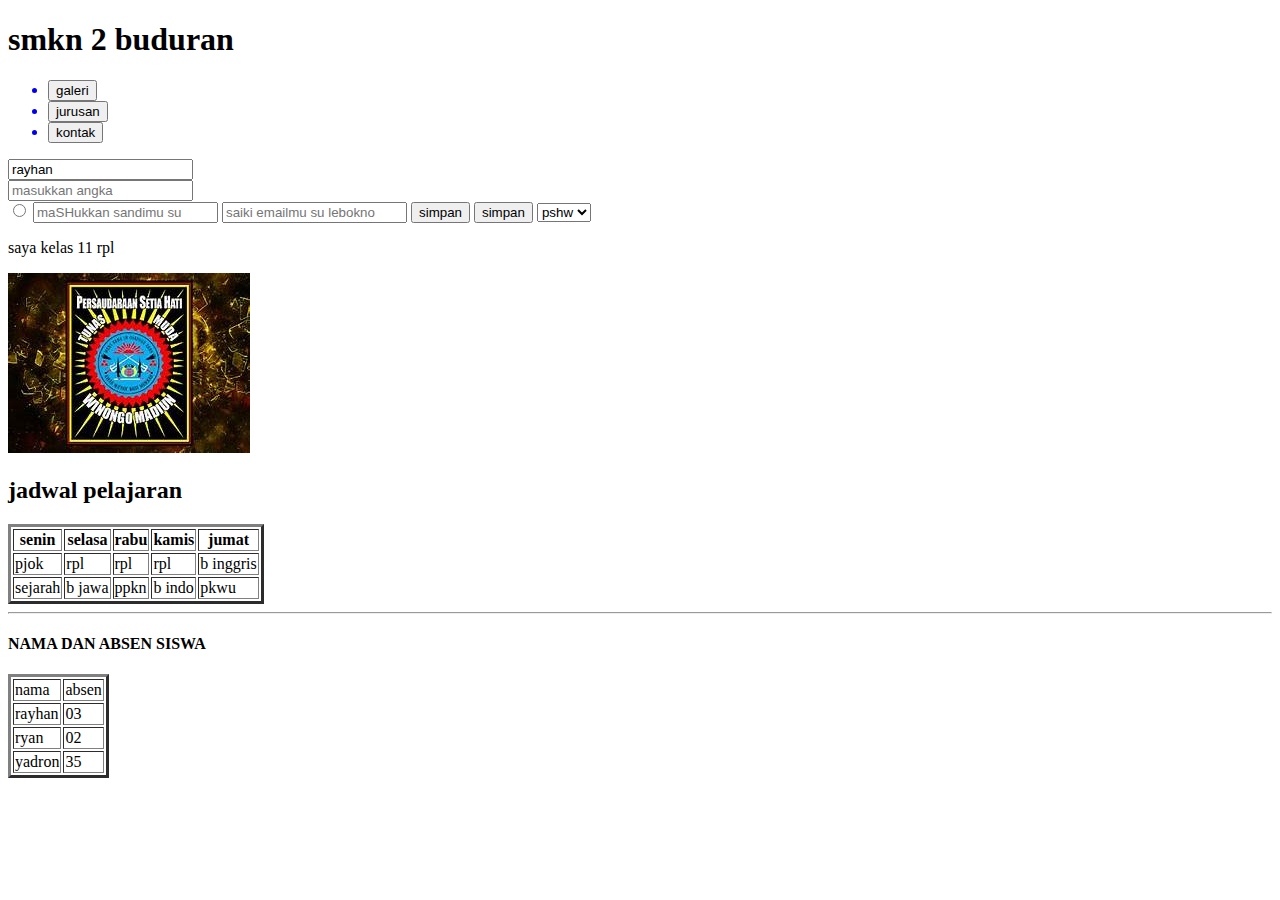
<file: 2024-07-24/index.html>
<!DOCTYPE html>
<html lang="en">
<head>
    <meta charset="UTF-8">
    <meta name="viewport" content="width=device-width, initial-scale=1.0">
    <title>web sekolah</title>
</head>
<body>
    <h1>smkn 2 buduran</h1>
    <ul>
        <a href="pages/galeri.html"><li><button>galeri</button></li></a>
        <a href="pages/jurusan.html"><li><button>jurusan</button></li></a>
        <a href="pages/kontak.html"><li><button>kontak</button></li></a>
    </ul>
    <form action="">
        <input type="text" placeholder="masukkan nama" value="rayhan">
        <br>
        <input type="number" placeholder="masukkan angka">
        <br>
        <input type="radio">
        <input type="password" placeholder="maSHukkan sandimu su">
        <input type="email" placeholder="saiki emailmu su lebokno">
        <input type="button" value="simpan">
        <button>simpan</button>
        <select name="" id="">
            <option value="">pshw</option>
            <option value="">psht</option>
            <option value="">pn</option>
            <option value="">ikspi</option>
        </select>
    </form>
    <p>saya kelas 11 rpl</p>
    <img src="stk.jpeg" alt="">
    <h2>jadwal pelajaran</h2>
    <table border="3">
        <thead>
            <tr>
                <th>senin</th>
                <th>selasa</th>
                <th>rabu</th>
                <th>kamis</th>
                <th>jumat</th>
            </tr>
        </thead>
        <tbody>
            <tr>
                <td>pjok</td>
                <td>rpl</td>
                <td>rpl</td>
                <td>rpl</td>
                <td>b inggris</td>
            </tr>
        </tbody>
            <tr>
                <td>sejarah</td>
                <td>b jawa</td>
                <td>ppkn</td>
                <td>b indo</td>
                <td>pkwu</td>
            </tr>
    </table>
    <hr>
    <h4>NAMA DAN ABSEN SISWA</h4>
    <table border="3"> 
        <thead>
            <tr>
                <td>nama</td>
                <td>absen</td>
            </tr>
        </thead>
        <tbody>
            <tr>
                <td>rayhan</td>
                <td>03</td>
            </tr>
            <tr>
                <td>ryan</td>
                <td>02</td>
            </tr>
            <tr>
                <td>yadron</td>
                <td>35</td>
            </tr>
        </tbody>
    </table>
</body>
</html>
</file>
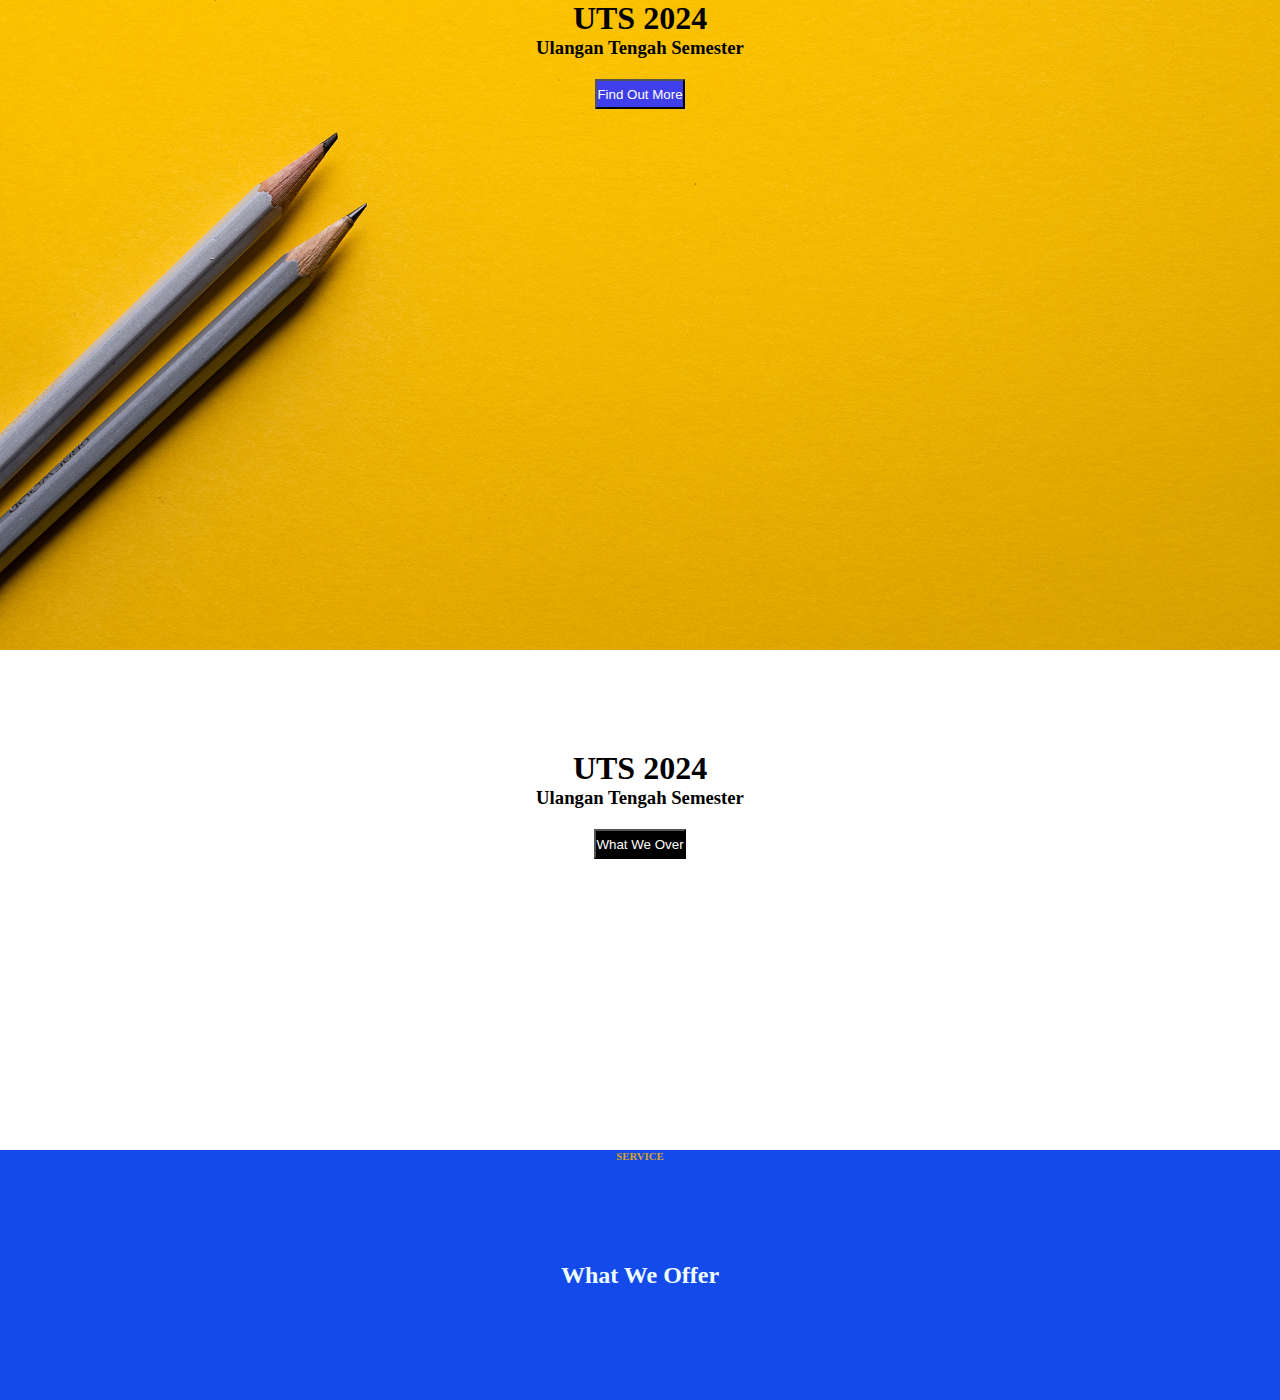
<file: 2024-10-17-uts/index.html>
<!DOCTYPE html>
<html lang="en">
<head>
    <meta charset="UTF-8">
    <meta name="viewport" content="width=device-width, initial-scale=1.0">
    <title>UTS-2024</title>
    <link rel="stylesheet" href="style.css">
</head>
<body>
    
<div class="background">
    <div class="kontener">
        <h1>UTS 2024</h1>
        <h3>Ulangan  Tengah Semester</h3>
        <button> Find Out More</button>
    </div>
</div>

<!-- slide kedua -->

    <div class="baris2">
        <h1>UTS 2024</h1>
        <h3>Ulangan Tengah Semester</h3>
        <button> What We Over</button>
    </div>

    <div class="baris3">
        <h6> SERVICE </h6>
        <h2> What We Offer</h2>
    </div>
</body>
</html>
</file>
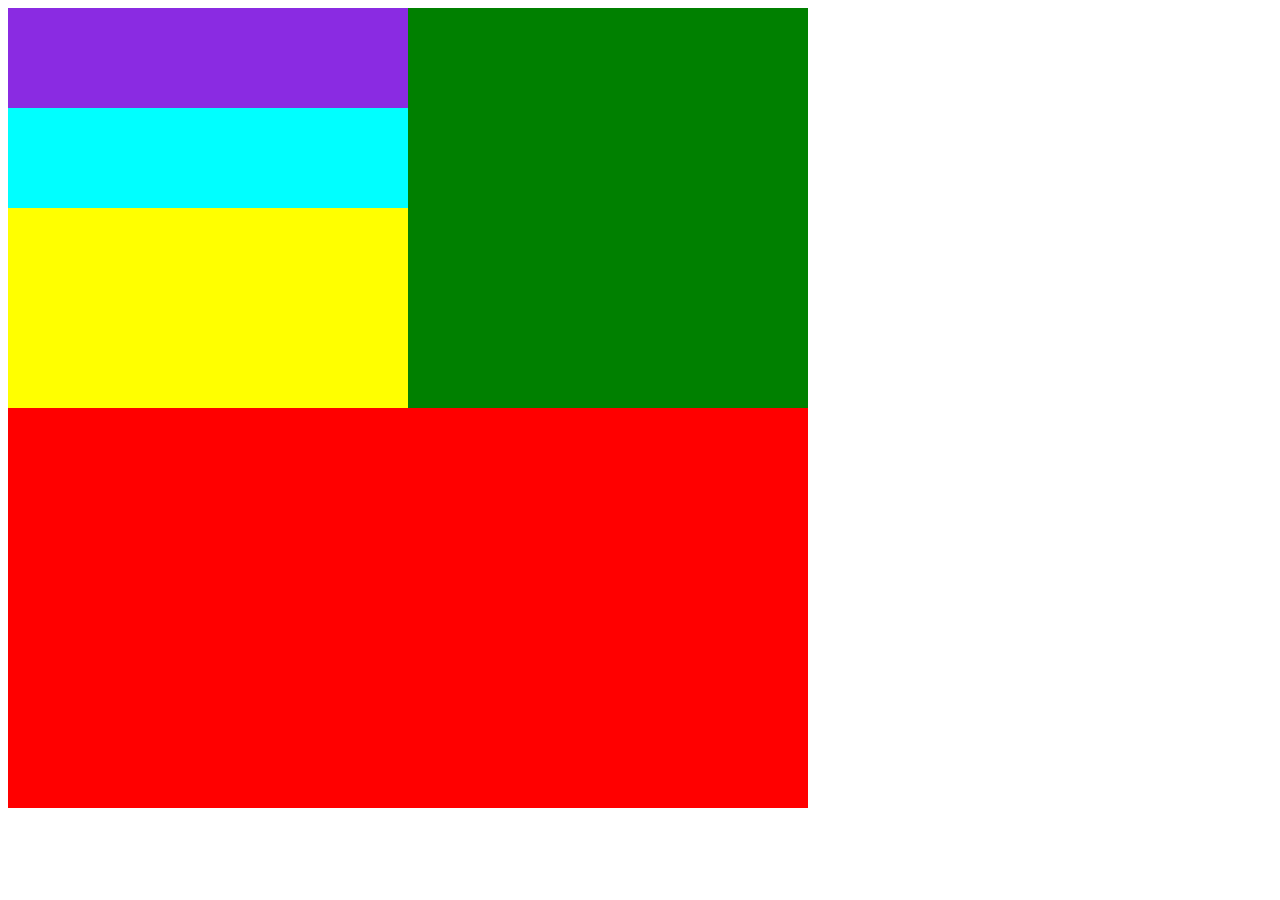
<file: 2024-10-2/index.html>
<!DOCTYPE html>
<html lang="en">
<head>
    <meta charset="UTF-8">
    <meta name="viewport" content="width=device-width, initial-scale=1.0">
    <title>Document</title>
</head>
<style>
    .rumah {
        background-color: red;
        height: 800px;
        width: 800px;
        margin: auto;
        position: absolute;
        left: auto;
    }

    .taman {
        background-color: green;
        height: 400px;
        width: 50%;
        position: absolute;
        left: 50%;
    }

    .kamar {
        background-color: yellow;
        height: 400px;
        width: 50%;
        position: absolute;
    }

    .meja {
        background-color: aqua;
        height: 100px;
        width: 100%;
        position:absolute;
        top: 100px;
    }

    .kursi {
        background-color:blueviolet;
        height: 100px;
        width: 100%;
        position: absolute;
        top: 0px;

    }

</style>
<body>
    <div class="rumah">
        <div class="kamar">
            <div class="meja"></div>
            <div class="kursi"></div>
        </div>
        <div class="taman">
            <div class="pohon"></div>
        </div>
    </div>
</body>
</html>
</file>
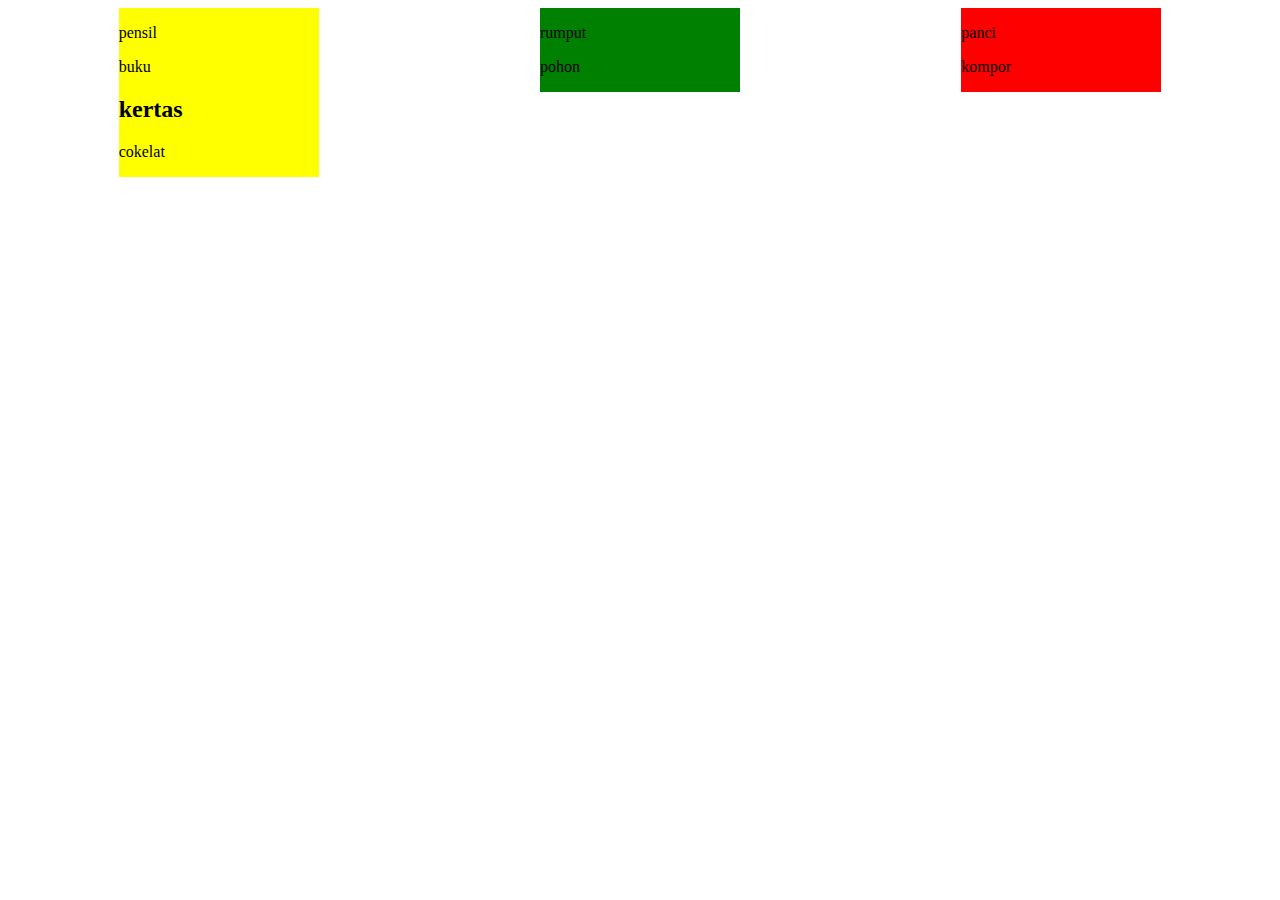
<file: 2024-10-9/index.html>
<!DOCTYPE html>
<html lang="en">
<head>
    <meta charset="UTF-8">
    <meta name="viewport" content="width=device-width, initial-scale=1.0">
    <title>Document</title>
    <style>
        .rumah{
            display: flex;
            flex-direction: row;
            align-items: flex-start;
            justify-content: space-around;
        }

        .kamar{
            width: 200px;
            background-color: yellow;
        }

        .taman{
            width: 200px;
            background-color: green;
        }

        .dapur{
            width: 200px;
            background-color: red;
        }
    </style>
</head>
<body>
    <div class="rumah">
        <div class="kamar">
            <div class="meja">
                <span>
                    <p>
                        pensil
                    </p>
                </span>
                <span>
                    <p>
                        buku
                    </p>
                </span>
                <span>
                    <h2>
                        kertas
                    </h2>
                </span>
            </div>
            <div class="kursi">
                <p>cokelat</p>
            </div>
        </div>
        <div class="taman">
            <p>rumput</p>
            <p>pohon</p>
        </div>
        <div class="dapur">
            <p>panci</p>
            <p>kompor</p>
        </div>
    </div>
</body>
</html>
</file>
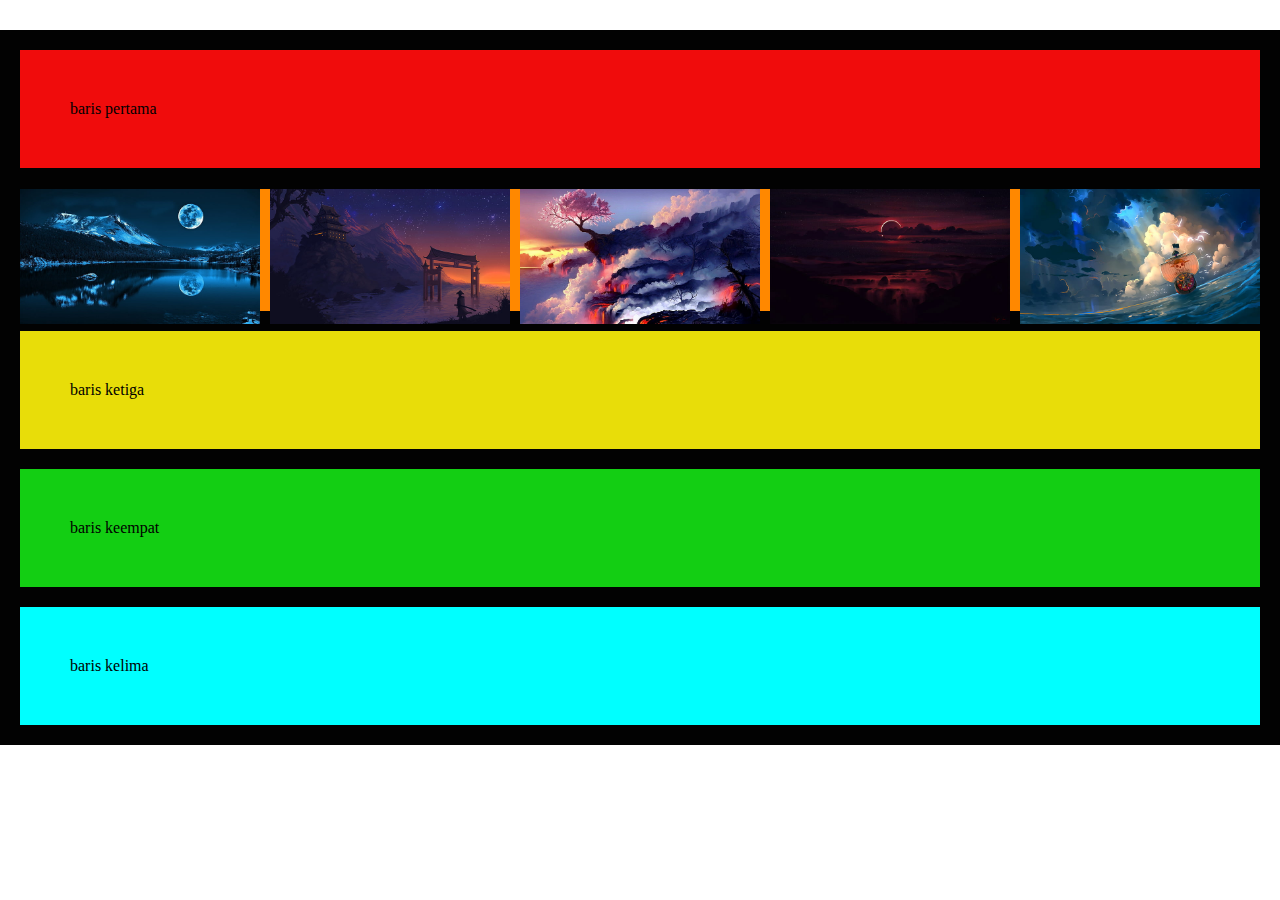
<file: 2024-08-01/project/index.html>
<!DOCTYPE html>
<html lang="en">
<head>
    <meta charset="UTF-8">
    <meta name="viewport" content="width=device-width, initial-scale=1.0">
    <title>project shopee</title>
    <link rel="stylesheet" href="style.css">
</head>
<body>
    <div class="wrapper">
        <div class="baris-1">baris pertama</div>
        <div class="baris-2">
            <div class="baris-2-kolom-1">
                <img src="images/bulan.jpg" alt="">
            </div>
            <div class="baris-2-kolom-2">
                <img src="images/jepun.jpg" alt="">
            </div>
            <div class="baris-2-kolom-3">
                <img src="images/jurang.jpg"alt="">
            </div>
            <div class="baris-2-kolom-4">
                <img src="images/malam.jpg"alt="">
            </div>
            <div class="baris-2-kolom-5">
                <img src="images/nakama.jpg"alt="">
            </div>
        </div>
        <div class="baris-3">baris ketiga</div>
        <div class="baris-4">baris keempat</div>
        <div class="baris-5">baris kelima</div>
       
    </div>
</body>
</html>
</file>
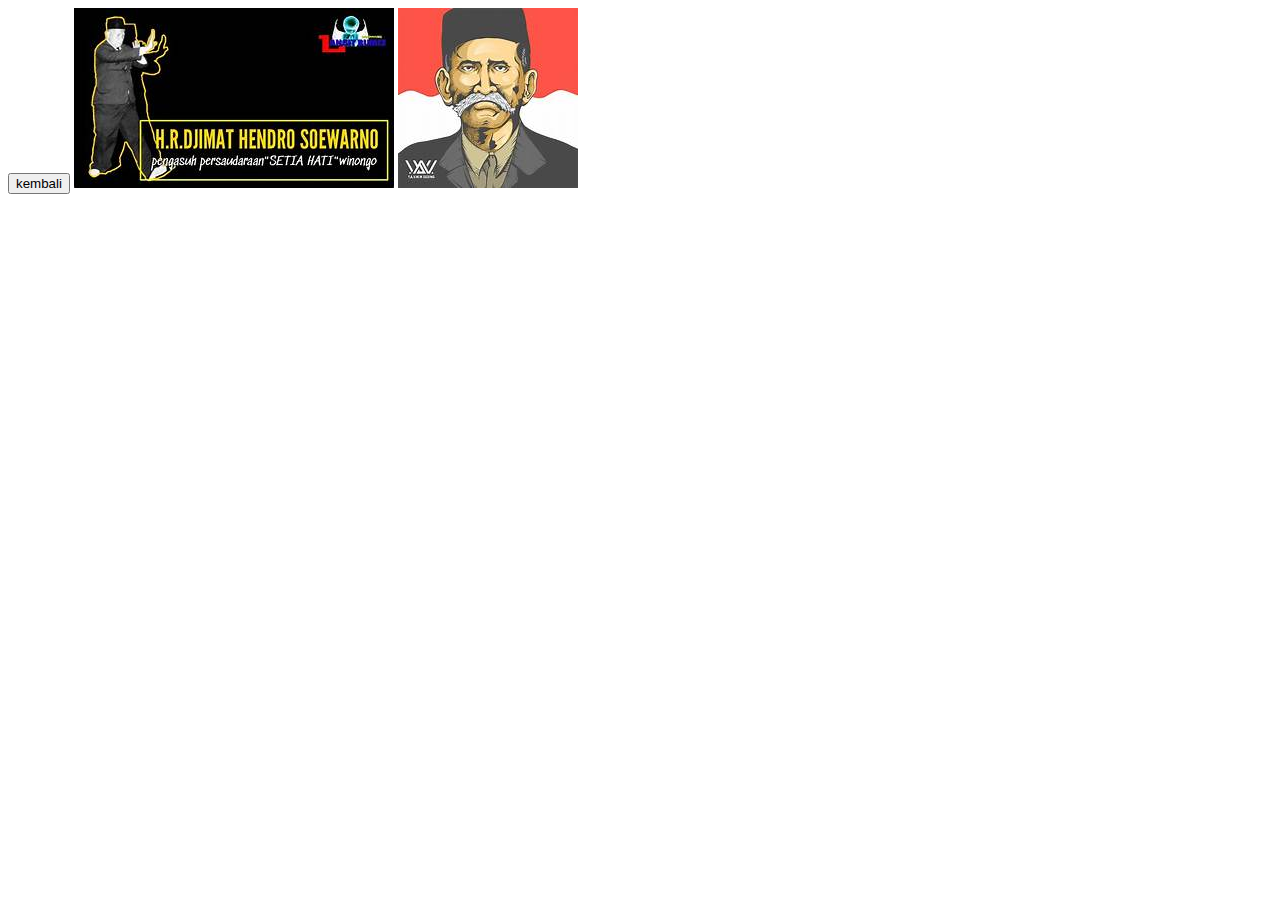
<file: 2024-07-24/pages/galeri.html>
<!DOCTYPE html>
<html lang="en">
<head>
    <meta charset="UTF-8">
    <meta name="viewport" content="width=device-width, initial-scale=1.0">
    <title>galeri</title>
</head>
<body>
    <a href="../index.html"><button>kembali</button></a>
    <img src="../IMAGES/bapak suwarno.jpeg" alt="">
    <img src="../IMAGES/eyang suro.jpeg" alt="">
</body>
</html>
</file>
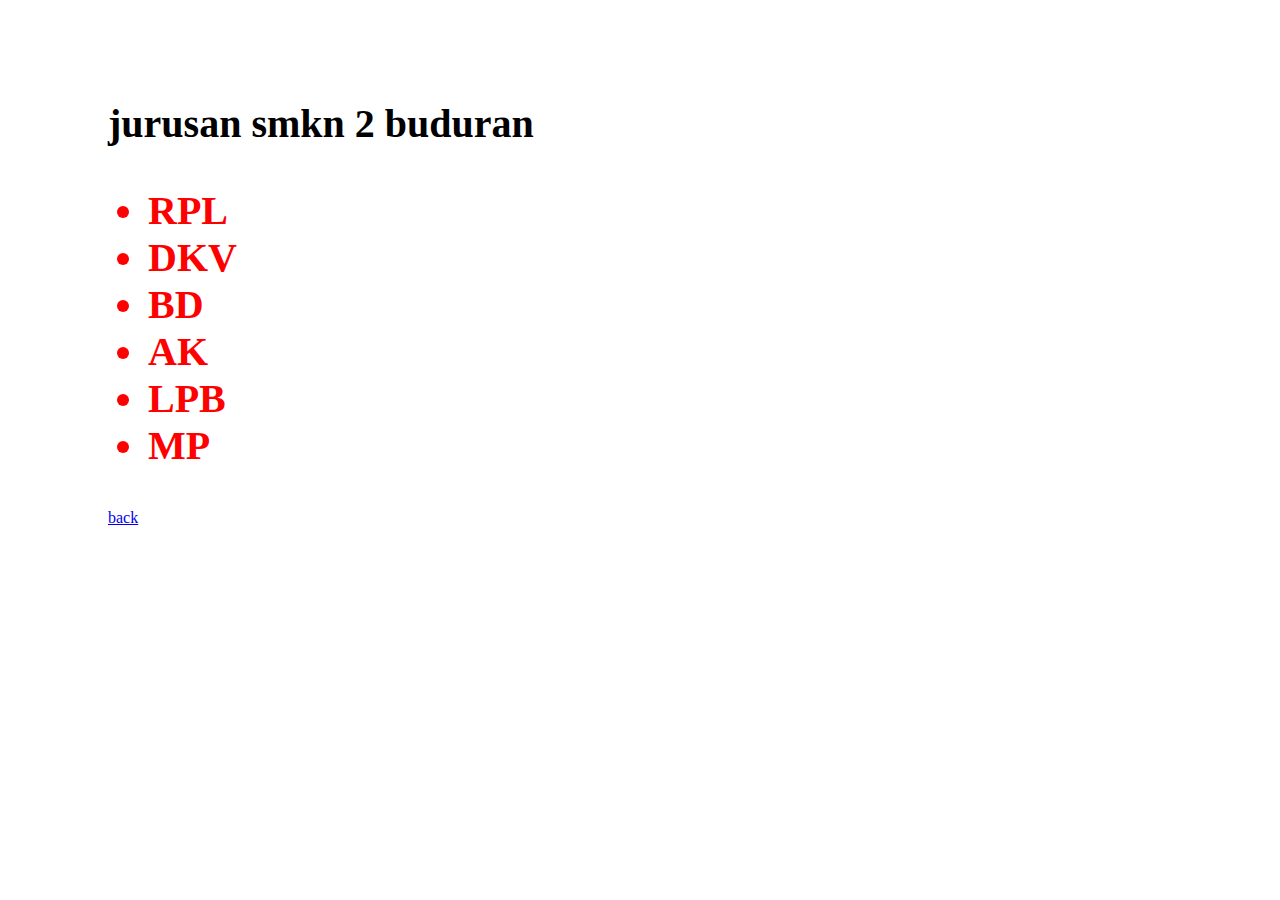
<file: 2024-08-01/pages/jurusan.html>
<!DOCTYPE html>
<html lang="en">
<head>
    <meta charset="UTF-8">
    <meta name="viewport" content="width=device-width, initial-scale=1.0">
    <title>Document</title>
    <link rel="stylesheet" href="../CSS/style.css">
</head>
<body>
    <div>
    <h1 class="ukuran" id="jenis">jurusan smkn 2 buduran</h1>
    <ul class="warna ukuran model">
        <li>RPL</li>
        <li>DKV</li>
        <li>BD</li>
        <li>AK</li>
        <li>LPB</li>
        <li>MP</li>
    </ul>
   <a href="../index.html">back</a> 
</div>
</body>
</html>
</file>
<file: 2024-10-17-uts/style.css>
* {
    margin: 0;
    padding: 0;
}

.kontener {
    text-align: center;
} 
.background {
    background-image: url(bahan/assets/img/bg-masthead.jpg);
    background-size: cover;
    height: 650px;

}
.kontener button {
    color: white;
    background-color: rgb(62, 62, 234);
    height: 30px;
    margin-top: 20px;

}

.baris2 {
    height: 650px;
    text-align: center;
    margin-top: 100px;
    height: 300px;
}

.baris2 button {
    color: white;
    background-color: black;
    height: 30px;
    margin-top: 20px;
}

.baris3 {
    background-color: rgb(20, 74, 234);
    height: 250px;
    text-align: center;
}

.baris3 h2 {
 color: azure;
 margin-top: 100px;
}

.baris3 h6 {
    color: goldenrod;
    margin-top: 100px;
}
</file>
<file: 2024-08-01/project/style.css>
* {
    margin: 0px;
}
.wrapper{
    padding: 20px;
    margin-top: 30px;
    background-color:rgb(2, 2, 2);
    
}
.baris-1{
    padding: 50px;
    background-color: rgb(240, 12, 12);
}
.baris-2{
    display: flex;
    gap: 10px;
    margin-top: 21px;
    background-color: rgb(255, 136, 0);
}
.baris-2 img{
   width: 100%;
}
.baris-3{
    padding: 50px;
    margin-top: 20px;
    background-color: rgb(232, 221, 9);
}
.baris-4{
    padding: 50px;
    margin-top: 20px;
    background-color:rgb(19, 206, 19) ;
}
.baris-5{
    padding: 50px;
    margin-top: 20px;
    background-color: aqua;
}
.baris-2-kolom-1,
.baris-2-kolom-2,
.baris-2-kolom-3,
.baris-2-kolom-4,
.baris-2-kolom-5{
    height: 122px;
    width: 50%;

}
.baris-2-kolom-1{
   background-color: blue;
}
.baris-2-kolom-2{
    background-color: rgb(52, 247, 4);
}
.baris-2-kolom-3{
    background-color: cornsilk;
}
.baris-2-kolom-4{
    background-color: cyan;
}
.baris-2-kolom-5{
    background-color: darkmagenta;
}
</file>
<file: 2024-08-01/CSS/style.css>
div{
    margin: 100px;
}
.warna{
    color:red;
}
.ukuran{
    font-size: 40px;
}
#jenis{
    font-family:serif;
}
.model{
    font-weight: bold;
}
</file>
